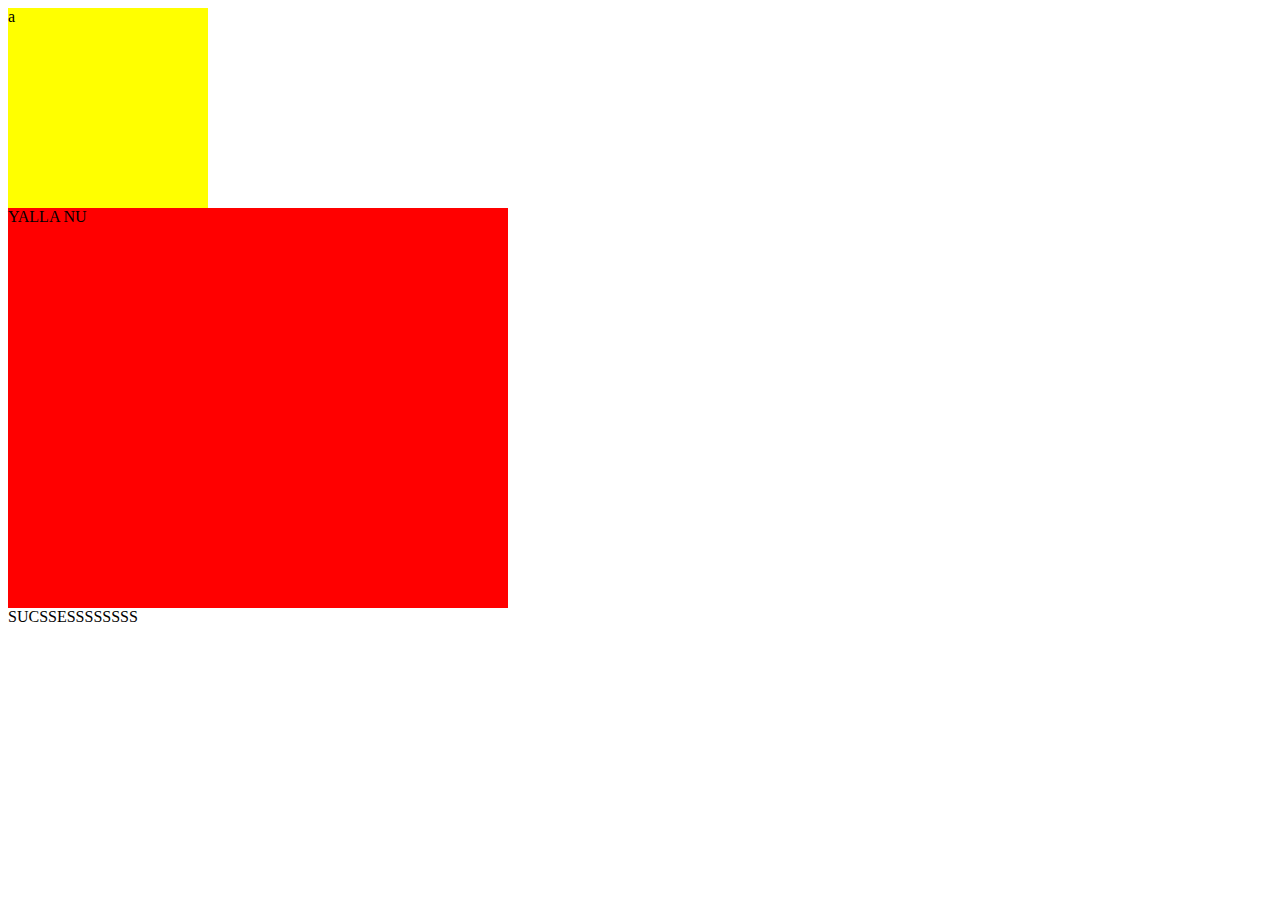
<file: 14.7/hovers.html>
<!DOCTYPE html>
<html lang="en">
<head>
    <meta charset="UTF-8">
    <meta http-equiv="X-UA-Compatible" content="IE=edge">
    <meta name="viewport" content="width=
    , initial-scale=1.0">
    <title>Document</title>
<link rel="stylesheet" href="./hovers.css">

</head>

<body>
<header>


</header>    
<main>
<div id="div1">a</div>


<div id="div2">YALLA NU</div>


<div id="div3">SUCSSESSSSSSSS</div>






</main>
<footer>

</footer>

</body>
</html>
</file>
<file: 14.7/hovers.css>
#div1 {
    background-color: yellow;
    transition: background 2s;
width: 200px;
height: 200px;
}



#div2 {
background-color: red;
width: 500px;
transition:linear 2s;
height: 400px;

}

#div1:hover + #div2{
    background-color: mediumblue;
    transition:background ;
    width: 700px;
   
}
</file>
